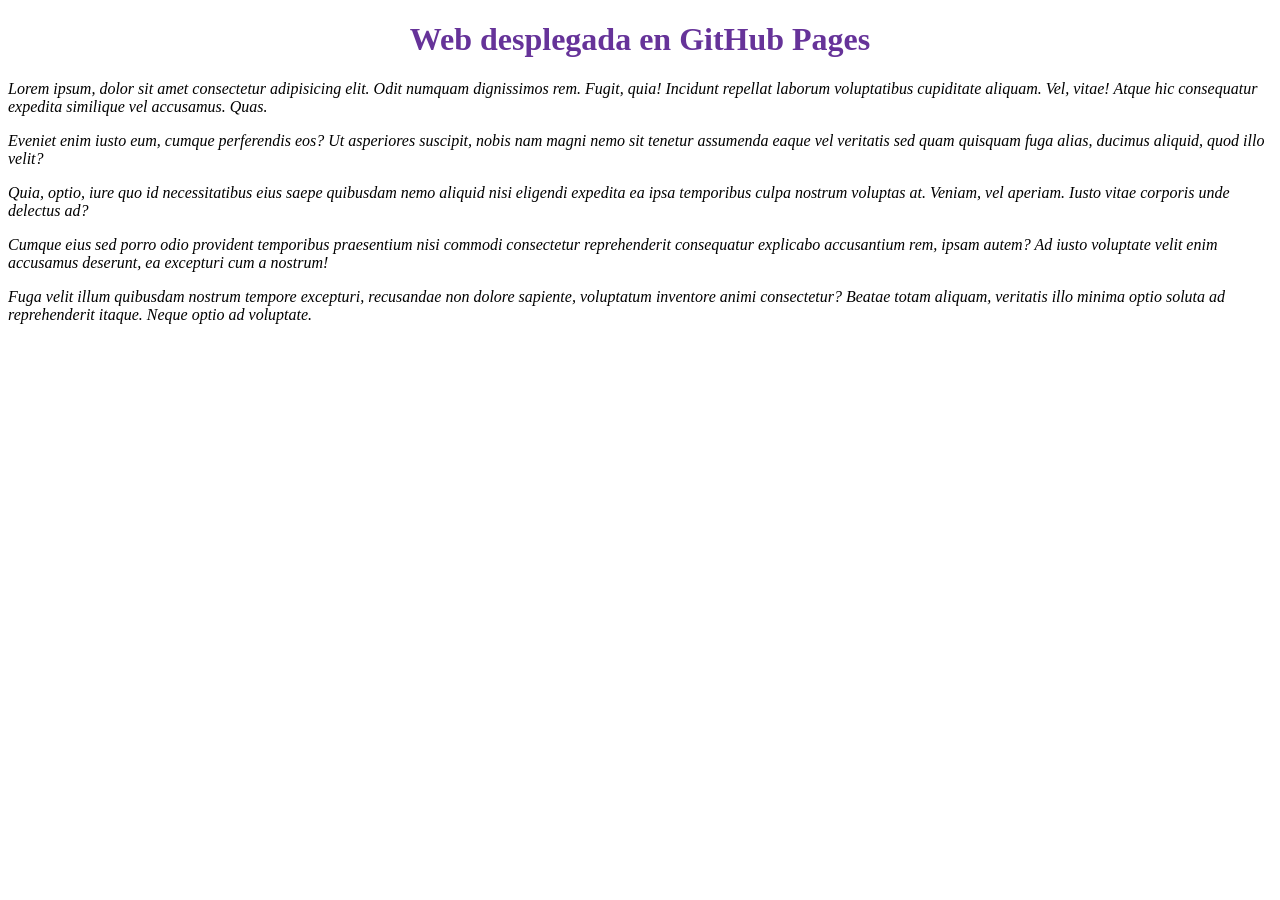
<file: docs/index.html>
<!DOCTYPE html>
<html lang="en">
<head>
    <meta charset="UTF-8">
    <meta name="viewport" content="width=device-width, initial-scale=1.0">
    <title>Ejemplo</title>
    <link rel="stylesheet" href="css/estilos.css">
</head>
<body>
    

    <h1>Web desplegada en GitHub Pages</h1>

    <p>Lorem ipsum, dolor sit amet consectetur adipisicing elit. Odit numquam dignissimos rem. Fugit, quia! Incidunt repellat laborum voluptatibus cupiditate aliquam. Vel, vitae! Atque hic consequatur expedita similique vel accusamus. Quas.</p>
    <p>Eveniet enim iusto eum, cumque perferendis eos? Ut asperiores suscipit, nobis nam magni nemo sit tenetur assumenda eaque vel veritatis sed quam quisquam fuga alias, ducimus aliquid, quod illo velit?</p>
    <p>Quia, optio, iure quo id necessitatibus eius saepe quibusdam nemo aliquid nisi eligendi expedita ea ipsa temporibus culpa nostrum voluptas at. Veniam, vel aperiam. Iusto vitae corporis unde delectus ad?</p>
    <p>Cumque eius sed porro odio provident temporibus praesentium nisi commodi consectetur reprehenderit consequatur explicabo accusantium rem, ipsam autem? Ad iusto voluptate velit enim accusamus deserunt, ea excepturi cum a nostrum!</p>
    <p>Fuga velit illum quibusdam nostrum tempore excepturi, recusandae non dolore sapiente, voluptatum inventore animi consectetur? Beatae totam aliquam, veritatis illo minima optio soluta ad reprehenderit itaque. Neque optio ad voluptate.</p>
    
</body>
</html>
</file>
<file: docs/css/estilos.css>
h1 {
    color: rebeccapurple;
    text-align: center;
}

p {
    font-style: italic;
}
</file>
